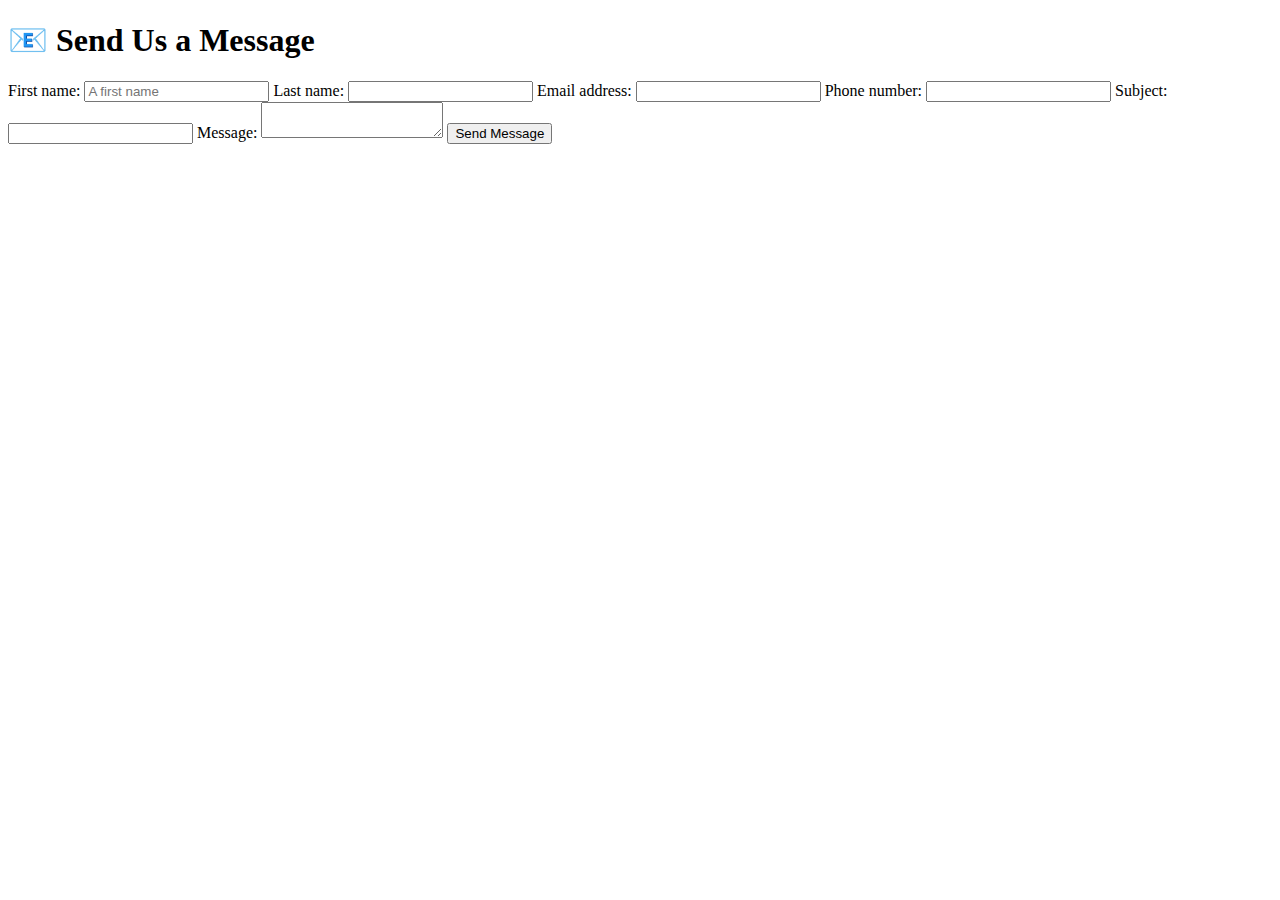
<file: chamber/contact.html>
<!DOCTYPE html>
<html>
    <main>
        <h1>📧 Send Us a Message</h1>
        <form action="" method="get">
          <label for="fname">First name:</label>
          <input type="text" id="fname" name="fname" required placeholder="A first name" />
          <label for="lname">Last name:</label>
          <input type="text" id="lname" name="lname" required />
          <label for="email">Email address:</label>
          <input type="text" id="email" name="email" required />
          <label for="phone">Phone number:</label>
          <input type="phone" id="phone" name="phone" />
          <label for="subject">Subject:</label>
          <input type="text" id="subject" name="subject" />
          <label for="message">Message:</label>
          <textarea id="message" name="message" required></textarea>
          <button id="btnSubmit" type="submit">Send Message</button>
        </form>
      </main>
</html>
</file>
